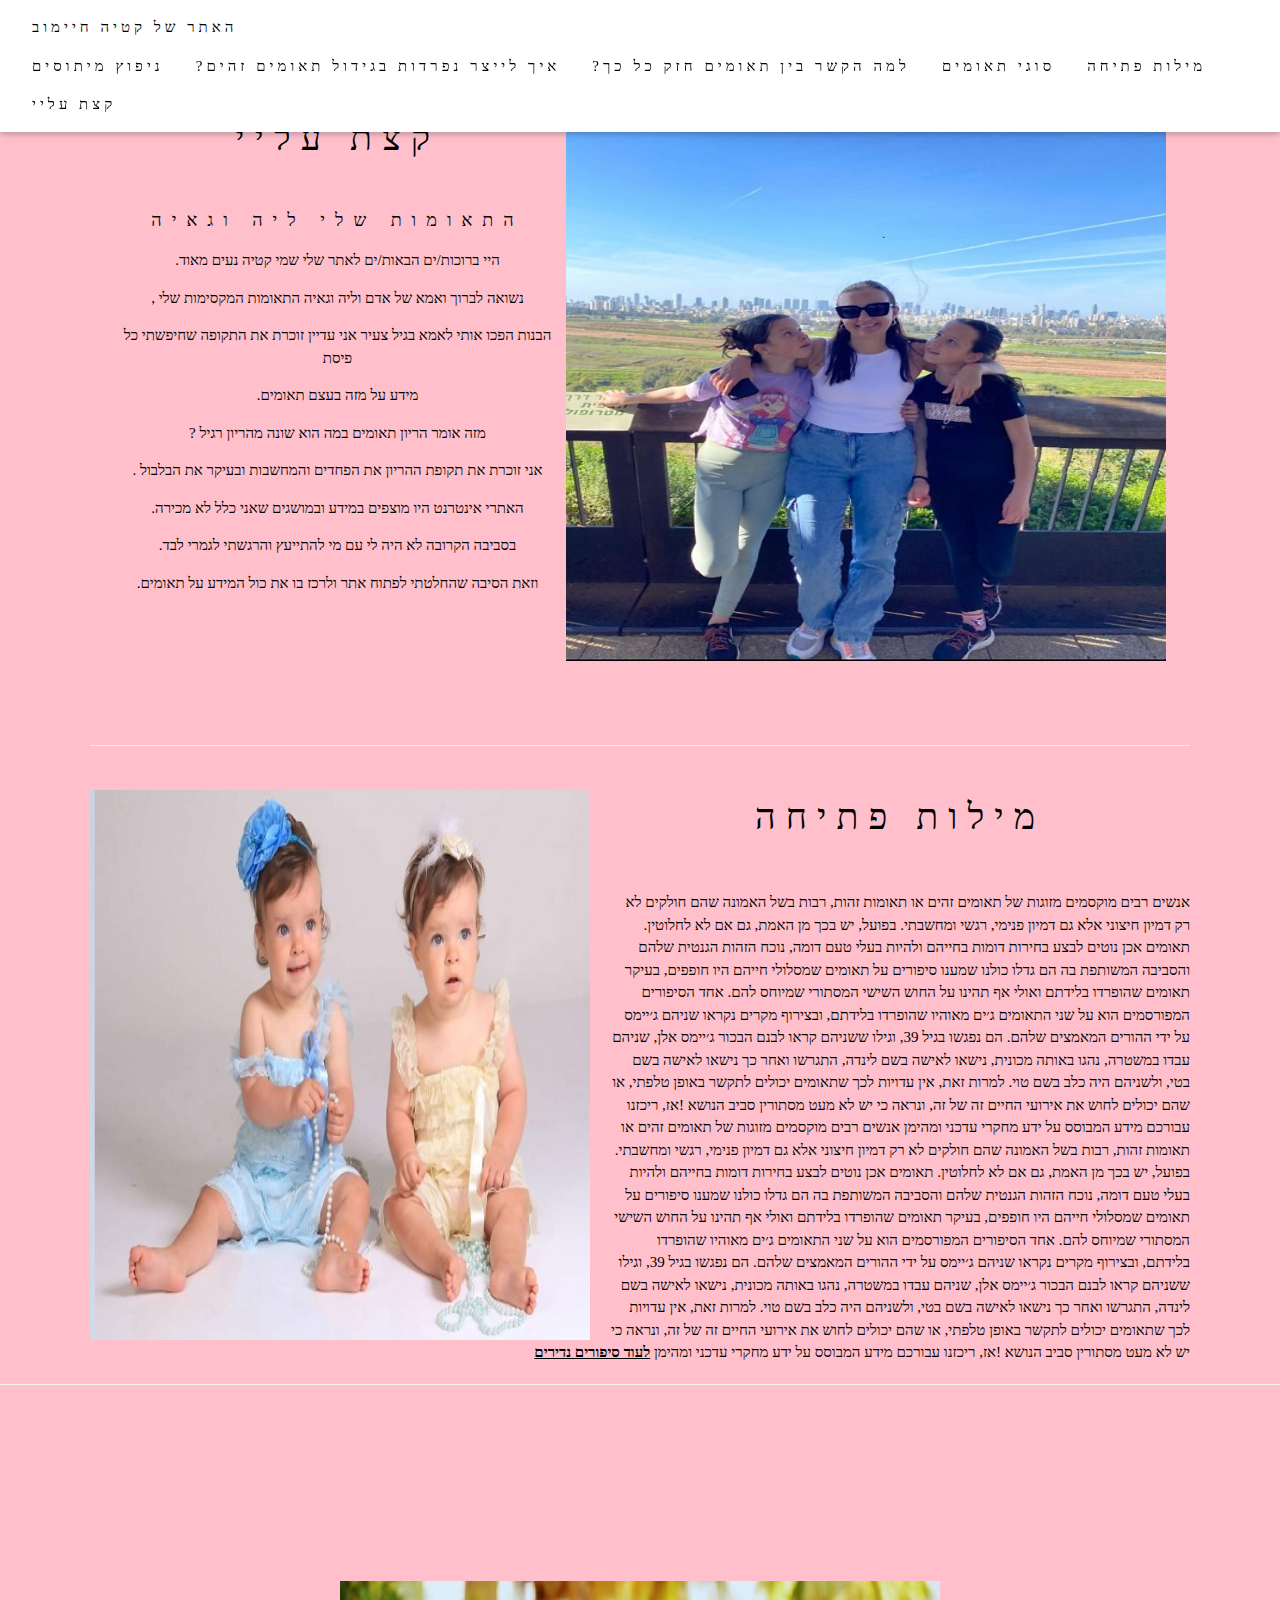
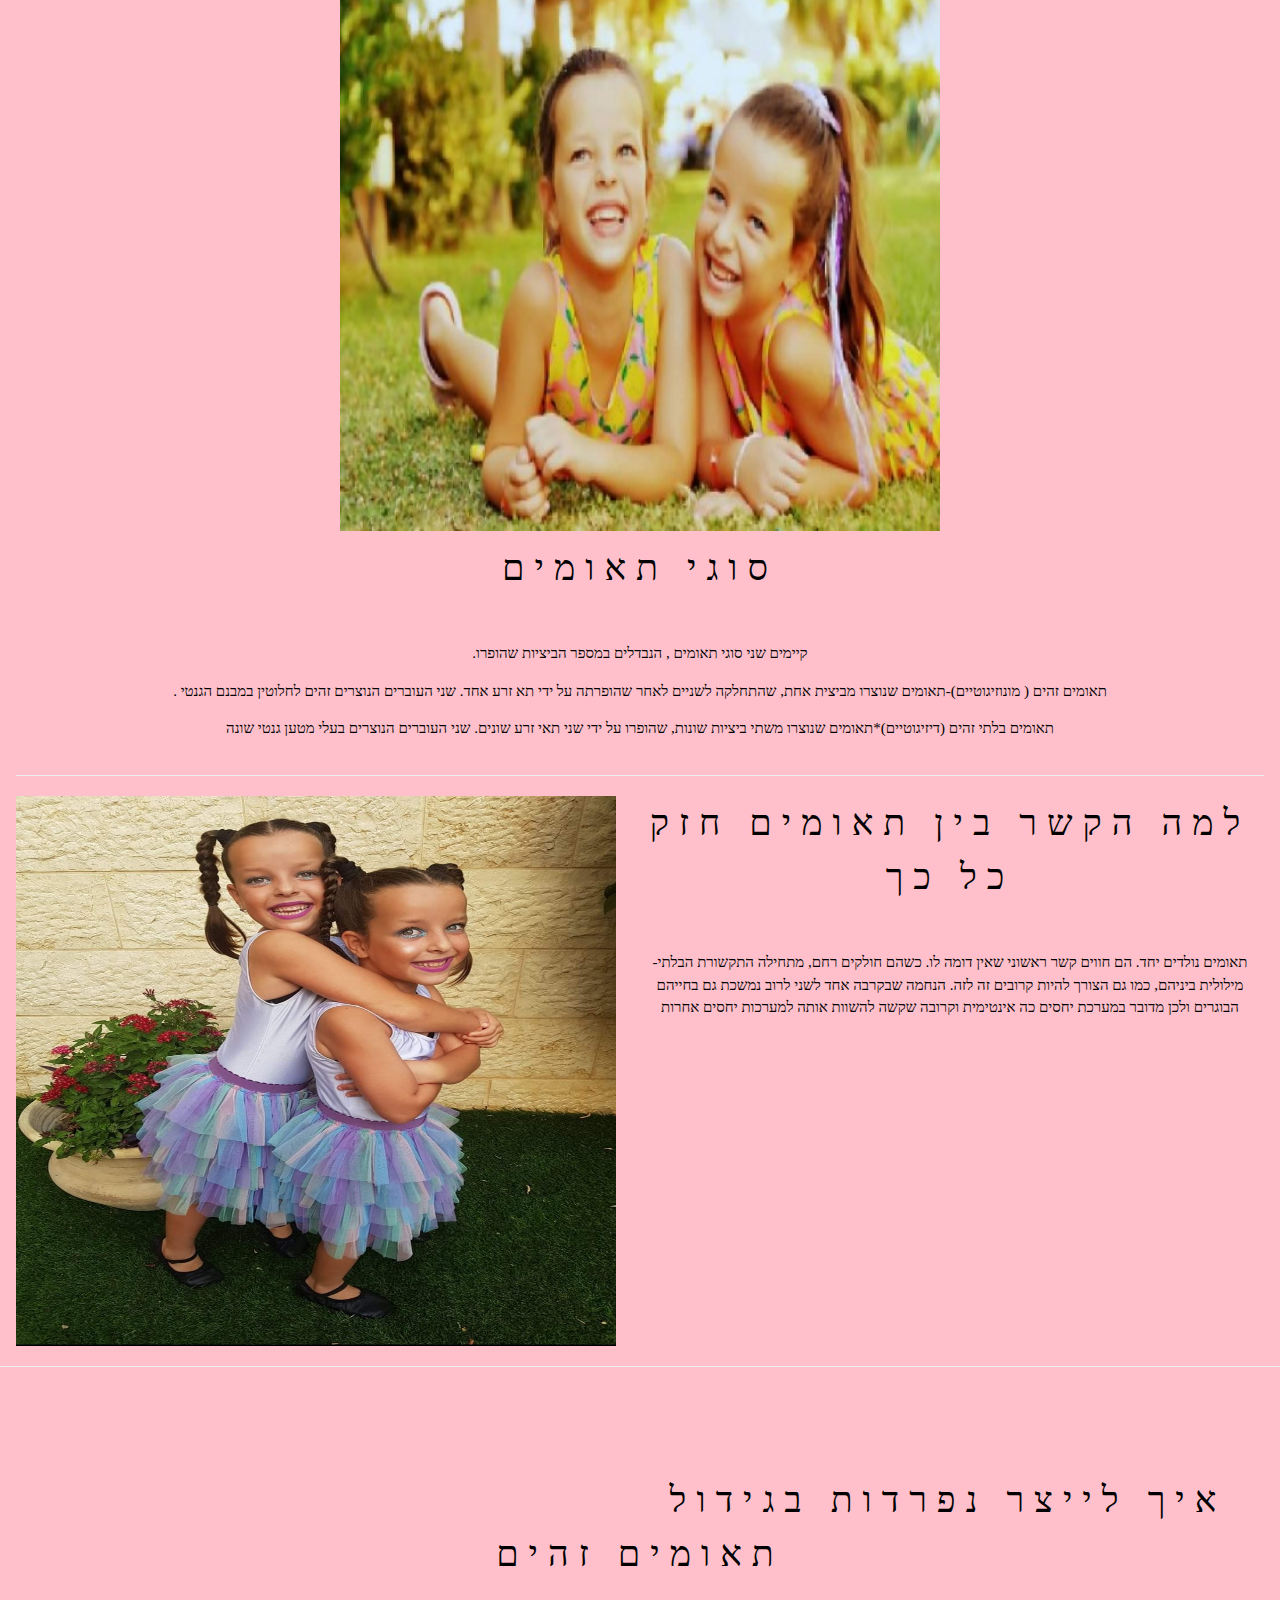
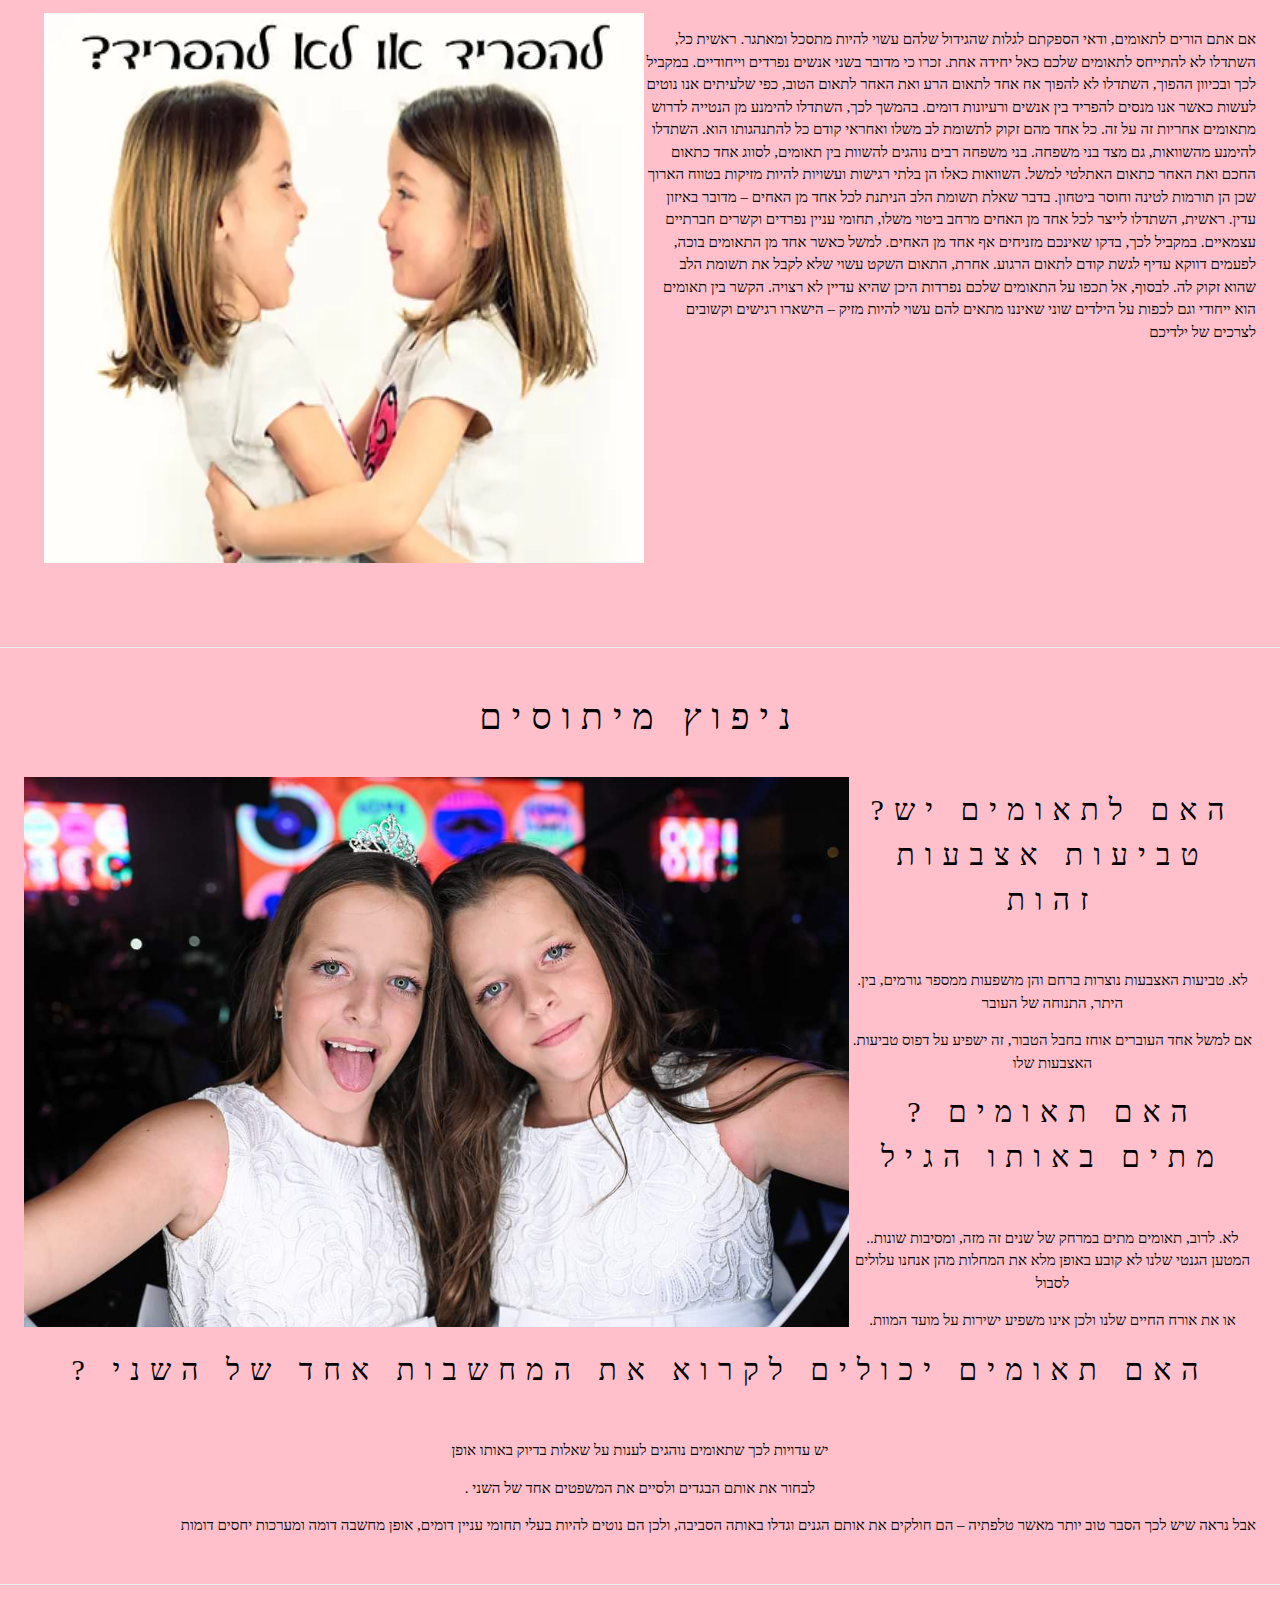
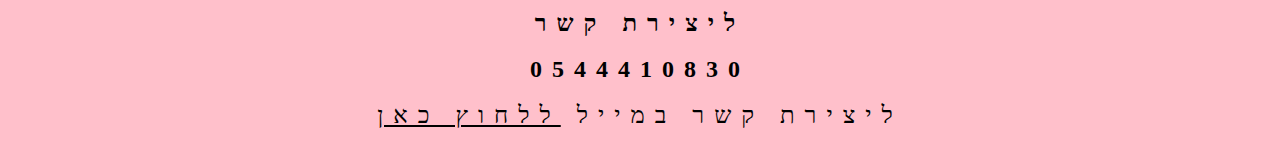
<file: index.html>
<<!DOCTYPE html>
<html>
<head>
<title> KATYA HAIMOV.HTML</title>
<meta charset="UTF-8">
<meta name="viewport" content="width=device-width, initial-scale=1">
<link rel="stylesheet" href="https://www.w3schools.com/w3css/4/w3.css">
<style>
body {font-family: "Times New Roman", Georgia, Serif ;background-color: pink;}
h1, h2, h3, h4, h5, h6 {
  font-family: "Playfair Display";
  letter-spacing: 10px;
}
</style>
</head>
<body>

<!-- Navbar (sit on top) -->
<div class="w3-top">
  <div class="w3-bar w3-white w3-padding w3-card" style="letter-spacing:4px;">
    <a href="#home" class="w3-bar-item w3-button">האתר של קטיה חיימוב</a>
    <!-- Right-sided navbar links. Hide them on small screens -->
    <div class="w3-right w3-hide-small">
   
      <a href="#aboutt" class="w3-bar-item w3-button">ניפוץ מיתוסים </a>
      <a href="#menu" class="w3-bar-item w3-button">?איך לייצר נפרדות בגידול תאומים זהים  </a>
     <a href="#par" class="w3-bar-item w3-button">?למה הקשר בין תאומים חזק כל כך</a>
       <a href="#link" class="w3-bar-item w3-button">סוגי תאומים</a>
        <a href="#kinds" class="w3-bar-item w3-button">מילות פתיחה</a>
         <a href="#about" class="w3-bar-item w3-button">קצת עליי</a>
    </div>
  </div>
</div>

<!-- Header -->
<header class="w3-display-container w3-content w3-wide" style="max-width:1600px;min-width:500px" id="home">

  <div class="w3-display-bottomleft w3-padding-large w3-opacity">
    <h1 class="w3-xxlarge">Le Catering</h1>
  </div>
</header>

<!-- Page content -->
<div class="w3-content" style="max-width:1100px">

  <!-- About Section -->
  <div class="w3-row w3-padding-64" id="about">
    <div class="w3-col m6 w3-padding-large w3-hide-small">

    </div>

    <div class=" m6 w3-padding-large">

<img src="images/image.jpg"width="600"height="550"style="float:right;margin-left:5px "/> 
	
      <h1 class="w3-center">קצת עליי</h1><br>
      <h5 class="w3-center">התאומות שלי ליה וגאיה</h5>
      
      <p class="w3-center ">.היי ברוכות/ים הבאות/ים לאתר שלי שמי קטיה נעים מאוד</P>
      <p class="w3-center">, נשואה לברוך ואמא של אדם וליה וגאיה התאומות המקסימות שלי </p>
      <p class="w3-center"> הבנות הפכו אותי לאמא בגיל צעיר אני עדיין זוכרת את התקופה שחיפשתי כל פיסת </p>
	  
	  
	  
      <p class="w3-center">.מידע על מזה בעצם תאומים</p>
      <p class="w3-center">? מזה אומר הריון תאומים במה הוא שונה מהריון רגיל</p>
      <p class="w3-center">. אני זוכרת את תקופת ההריון את הפחדים והמחשבות ובעיקר את הבלבול</p>
      <p class="w3-center">.האתרי אינטרנט היו מוצפים במידע ובמושגים שאני כלל לא מכירה</p>
      <p class="w3-center">.בסביבה הקרובה לא היה לי עם מי להתייעץ והרגשתי לגמרי לבד </p>
      <p class="w3-center">.וזאת הסיבה שהחלטתי לפתוח אתר ולרכז בו את כול המידע על תאומים</p>
     
     </div>
  </div>
  <hr
       
     <div class=" m6 w3-padding-large"id="kinds"id="kinds">
  
 
  
  
  <img src="images/girls.jpg"width="500"height="550"style="float:left;margin-right:20px"/> 
    
      <h1 class="w3-center">מילות פתיחה</h1><br>
    
   <p class="w3-right-align">
אנשים רבים מוקסמים מזוגות של תאומים זהים או תאומות זהות, רבות בשל האמונה שהם חולקים לא רק דמיון חיצוני אלא גם דמיון פנימי, רגשי ומחשבתי. בפועל, יש בכך מן האמת, גם אם לא לחלוטין. תאומים אכן נוטים לבצע בחירות דומות בחייהם ולהיות בעלי טעם דומה, נוכח הזהות הגנטית שלהם והסביבה המשותפת בה הם גדלו כולנו שמענו סיפורים על תאומים שמסלולי חייהם היו חופפים, בעיקר תאומים שהופרדו בלידתם ואולי אף תהינו על החוש השישי המסתורי שמיוחס להם. אחד הסיפורים המפורסמים הוא על שני התאומים ג׳ים מאוהיו שהופרדו בלידתם, ובצירוף מקרים נקראו שניהם ג׳יימס על ידי ההורים המאמצים שלהם. הם נפגשו בגיל 39, וגילו ששניהם קראו לבנם הבכור ג׳יימס אלן, שניהם עבדו במשטרה, נהגו באותה מכונית, נישאו לאישה בשם לינדה, התגרשו ואחר כך נישאו לאישה בשם בטי, ולשניהם היה כלב בשם טוי. למרות זאת, אין עדויות לכך שתאומים יכולים לתקשר באופן טלפתי, או שהם יכולים לחוש את אירועי החיים זה של זה, ונראה כי יש לא מעט מסתורין סביב הנושא !אז, ריכזנו עבורכם מידע המבוסס על ידע מחקרי עדכני ומהימן אנשים רבים מוקסמים מזוגות של תאומים זהים או תאומות זהות, רבות בשל האמונה שהם חולקים לא רק דמיון חיצוני אלא גם דמיון פנימי, רגשי ומחשבתי. בפועל, יש בכך מן האמת, גם אם לא לחלוטין. תאומים אכן נוטים לבצע בחירות דומות בחייהם ולהיות בעלי טעם דומה, נוכח הזהות הגנטית שלהם והסביבה המשותפת בה הם גדלו כולנו שמענו סיפורים על תאומים שמסלולי חייהם היו חופפים, בעיקר תאומים שהופרדו בלידתם ואולי אף תהינו על החוש השישי המסתורי שמיוחס להם. אחד הסיפורים המפורסמים הוא על שני התאומים ג׳ים מאוהיו שהופרדו בלידתם, ובצירוף מקרים נקראו שניהם ג׳יימס על ידי ההורים המאמצים שלהם. הם נפגשו בגיל 39, וגילו ששניהם קראו לבנם הבכור ג׳יימס אלן, שניהם עבדו במשטרה, נהגו באותה מכונית, נישאו לאישה בשם לינדה, התגרשו ואחר כך נישאו לאישה בשם בטי, ולשניהם היה כלב בשם טוי. למרות זאת, אין עדויות לכך שתאומים יכולים לתקשר באופן טלפתי, או שהם יכולים לחוש את אירועי החיים זה של זה, ונראה כי יש לא מעט מסתורין סביב הנושא !אז, ריכזנו עבורכם מידע המבוסס על ידע מחקרי עדכני ומהימן

  <a href="https://www.mako.co.il/home-family-relationship/family/Article-84c12631568e531006.htm" target=_blank "> <b> לעוד סיפורים נדירים</b></a>

</p>







 </p>
   
 
   
    
    
    
      
      
    
    
        
    </div>
    
     <div class="w3-col m6 w3-padding-large">
   
    </div>
  </div>

  <hr>

  <!-- Contact Section -->
   
   <div class="w3-content" style="max-width:1100px"id="link" >

  <!-- About Section -->
  <div class="w3-row w3-padding-64" id="about">
    <div class=" m6 w3-padding-large w3-hide-small">
    </div>

    <div class=" m6 w3-padding-large">
	
	
  </div>
  </div>
 
  <div align="center"> <img src= "images/lia.jpg "width="600"height="550"style="float:cen id="link"/>  </div>
   
   
      <h1 class="w3-center">סוגי תאומים</h1><br>
	  
   

     <p class="w3-center">.קיימים שני סוגי תאומים , הנבדלים במספר הביציות שהופרו</p> 
      <p class="w3-center">. תאומים זהים ( מונוזיגוטיים)-תאומים שנוצרו מביצית אחת, שהתחלקה לשניים לאחר שהופרתה על ידי תא זרע אחד. שני העוברים הנוצרים זהים לחלוטין במבנם הגנטי</p> 
      <p class="w3-center">תאומים בלתי זהים (דיזיגוטיים)*תאומים שנוצרו משתי ביציות שונות, שהופרו על ידי שני תאי זרע שונים. שני העוברים הנוצרים בעלי מטען גנטי שונה</p>
      
  
 
  </div>
  </div>

   <div class="w3-container w3-center"id="par">
  <hr>
 
  <!-- Menu Section -->
 
  <img src= "images/ee.jpg"width="600"height="550"style="float:left;margin-right:20px"/>
  
 
    
      <h1 class="w3-center"> למה הקשר בין תאומים חזק כל כך </h1><br>
    
   <p class="w3-center">תאומים נולדים יחד. הם חווים קשר ראשוני שאין דומה לו. כשהם חולקים רחם, מתחילה התקשורת הבלתי-מילולית ביניהם, כמו גם הצורך להיות קרובים זה לזה. הנחמה שבקרבה אחד לשני לרוב נמשכת גם בחייהם הבוגרים ולכן מדובר במערכת יחסים כה אינטימית וקרובה שקשה להשוות אותה למערכות יחסים אחרות</p>

  
    
  
    
     <div class="w3-col m6 w3-padding-large">
     
    
  </div>
  </div>
  <hr>

 <!-- About Section -->
  <div class="w3-row w3-padding-64" id="menu">
    <div class="w3-col m6 w3-padding-large w3-hide-small">
   
    </div>

    <div class=" m6 w3-padding-large">
      <h1 class="w3-center">
      
	  
	 
	  
	  
      איך לייצר נפרדות בגידול תאומים זהים</h1><br>
  <img src="images/11.jpg"width="600"height="550"style="float:left;margin-left:20px "/> 
<p class="w3-right-align"> 
אם אתם הורים לתאומים, ודאי הספקתם לגלות שהגידול שלהם עשוי להיות מתסכל ומאתגר. ראשית כל, השתדלו לא להתייחס לתאומים שלכם כאל יחידה אחת. זכרו כי מדובר בשני אנשים נפרדים וייחודיים. במקביל לכך ובכיוון ההפוך, השתדלו לא להפוך אח אחד לתאום הרע ואת האחר לתאום הטוב, כפי שלעיתים אנו נוטים לעשות כאשר אנו מנסים להפריד בין אנשים ורעיונות דומים. בהמשך לכך, השתדלו להימנע מן הנטייה לדרוש מתאומים אחריות זה על זה. כל אחד מהם זקוק לתשומת לב משלו ואחראי קודם כל להתנהגותו הוא. השתדלו להימנע מהשוואות, גם מצד בני משפחה. בני משפחה רבים נוהגים להשוות בין תאומים, לסווג אחד כתאום החכם ואת האחר כתאום האתלטי למשל. השוואות כאלו הן בלתי רגישות ועשויות להיות מזיקות בטווח הארוך שכן הן תורמות לטינה וחוסר ביטחון. בדבר שאלת תשומת הלב הניתנת לכל אחד מן האחים – מדובר באיזון עדין. ראשית, השתדלו לייצר לכל אחד מן האחים מרחב ביטוי משלו, תחומי עניין נפרדים וקשרים חברתיים עצמאיים. במקביל לכך, בדקו שאינכם מזניחים אף אחד מן האחים. למשל כאשר אחד מן התאומים בוכה, לפעמים דווקא עדיף לגשת קודם לתאום הרגוע. אחרת, התאום השקט עשוי שלא לקבל את תשומת הלב שהוא זקוק לה. לבסוף, אל תכפו על התאומים שלכם נפרדות היכן שהיא עדיין לא רצויה. הקשר בין תאומים הוא ייחודי וגם לכפות על הילדים שוני שאיננו מתאים להם עשוי להיות מזיק – הישארו רגישים וקשובים לצרכים של ילדיכם

<p/>
  
  
 
  </div>
  </div>
  <hr>
  
  <!-- Menu Section -->
  <div class=" m6 w3-padding-large "id="aboutt">
    
      <h1 class="w3-center">ניפוץ מיתוסים  </h1><br>
	  
	     <img src="images/gaya.jpg"""width="600"height="550"style="float:left"/>
      
      <h2 class="w3-center"> ?האם לתאומים יש טביעות אצבעות זהות  </h2><br>
      
     <p class="w3-center">.לא. טביעות האצבעות נוצרות ברחם והן מושפעות ממספר גורמים, בין היתר, התנוחה של העובר</p>
     
      <p class="w3-center">.אם למשל אחד העוברים אוחז בחבל הטבור, זה ישפיע על דפוס טביעות האצבעות שלו</p>

 <h2 class="w3-center">? האם תאומים מתים באותו הגיל  </h2><br> 
 
  <p class="w3-center">.לא. לרוב, תאומים מתים במרחק של שנים זה מזה, ומסיבות שונות. המטען הגנטי שלנו לא קובע באופן מלא את המחלות מהן אנחנו עלולים לסבול </p>
   <p class="w3-center">.או את אורח החיים שלנו ולכן אינו משפיע ישירות על מועד המוות</p>

<h2 class="w3-center">   ? האם תאומים יכולים לקרוא את המחשבות אחד של השני  </h2><br> 
 <p class="w3-center"> יש עדויות לכך שתאומים נוהגים לענות על שאלות בדיוק באותו אופן</p>
  <p class="w3-center">.  לבחור את אותם הבגדים ולסיים את המשפטים אחד של השני</p>
  <p class="w3-right-align"> אבל נראה שיש לכך הסבר טוב יותר מאשר טלפתיה – הם חולקים את אותם הגנים וגדלו באותה הסביבה, ולכן הם נוטים להיות בעלי תחומי עניין דומים, אופן מחשבה דומה ומערכות יחסים דומות</p>
    </div>
    
     <div class="w3-col m6 w3-padding-large">
   
    </div>
  </div>

  <hr>
  
  <h3 class="w3-center">  <strong>ליצירת קשר </strong> </h3> 
 <h3 class="w3-center">  <strong>  0544410830 </strong> </h3> 
<h3 class="w3-center"> ליצירת קשר במייל <a href="mailto: katya.haimov44@gmail.com">ללחוץ כאן </strong></h3> 

  
  
</body>
</html>
</file>
